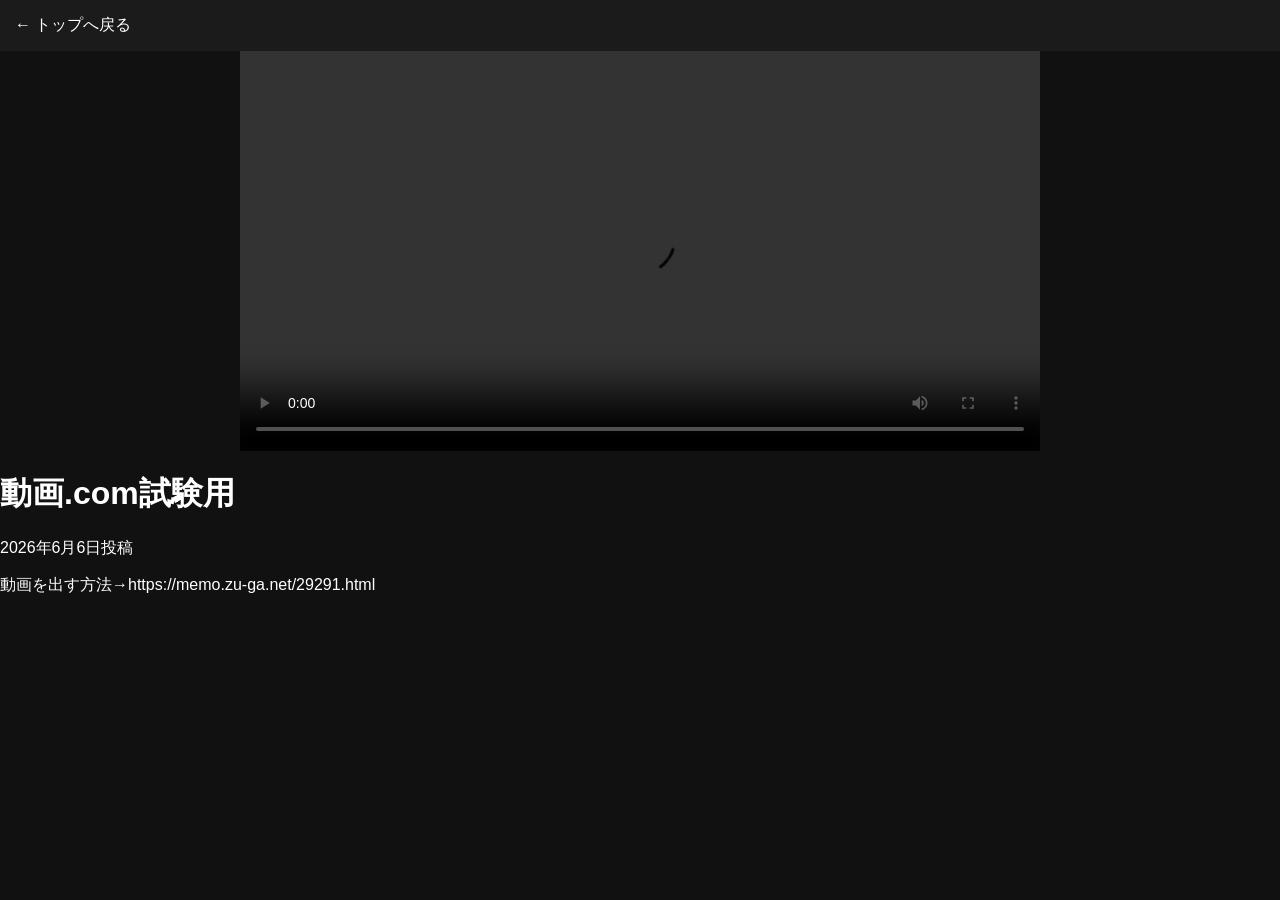
<file: 1.html>
<!DOCTYPE html>
<html lang="ja">
<head>
<meta charset="UTF-8">
<title>最初の動画</title>
<link rel="stylesheet" href="style.css">
</head>

<body>

<header>
    <a href="index.html">← トップへ戻る</a>
</header>

<video src="https://files.catbox.moe/wovdie.mp4" controls=""></video>


    <h1>動画.com試験用</h1>

    <p>
        2026年6月6日投稿
    </p>
    <p>
        動画を出す方法→https://memo.zu-ga.net/29291.html
    </p>

</main>

</body>
</html>
</file>
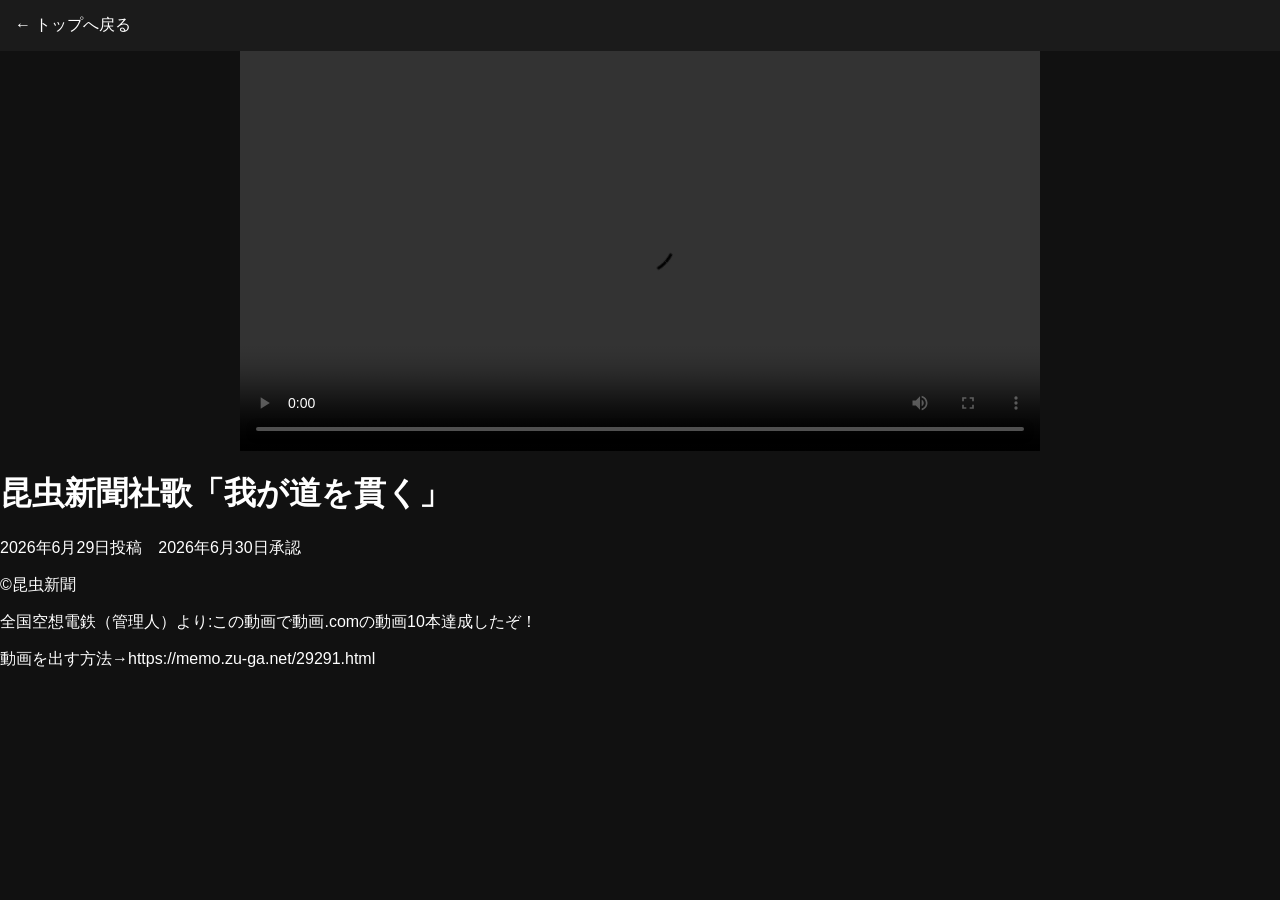
<file: 10.html>
<!DOCTYPE html>
<html lang="ja">
<head>
<meta charset="UTF-8">
<title>昆虫新聞社歌「我が道を貫く」</title>
<link rel="stylesheet" href="style.css">
</head>

<body>

<header>
    <a href="index.html">← トップへ戻る</a>
</header>

<video src="https://files.catbox.moe/ieujjo.mp4" controls=""></video>


    <h1>昆虫新聞社歌「我が道を貫く」</h1>

    <p>
        2026年6月29日投稿　2026年6月30日承認
    </p>
    <p>
        ©︎昆虫新聞
    </p>
    <p>
        全国空想電鉄（管理人）より:この動画で動画.comの動画10本達成したぞ！
    </p>
    <p>
        動画を出す方法→https://memo.zu-ga.net/29291.html
    </p>

</main>

</body>
</html>
</file>
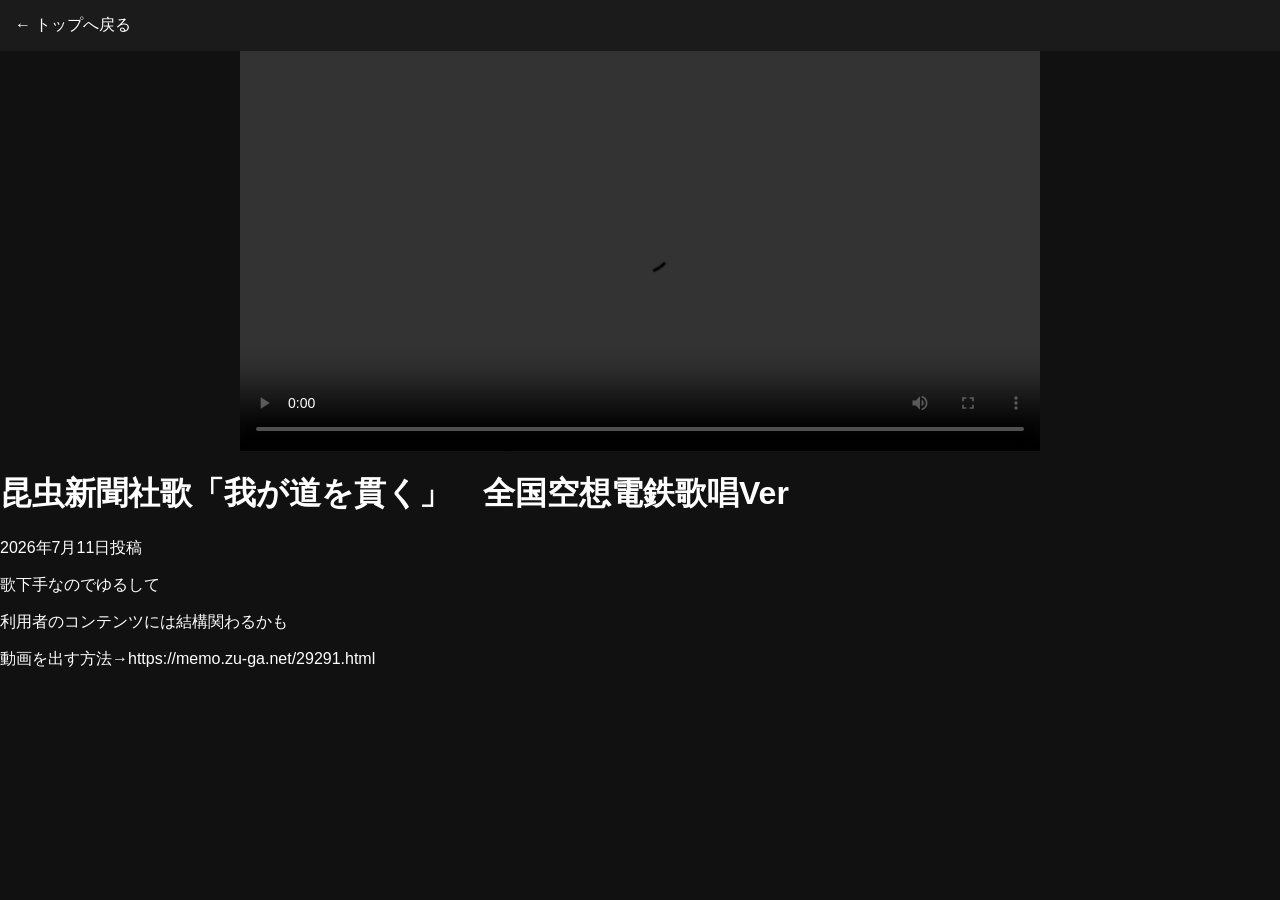
<file: 11.html>
<!DOCTYPE html>
<html lang="ja">
<head>
<meta charset="UTF-8">
<title>昆虫新聞社歌「我が道を貫く」</title>
<link rel="stylesheet" href="style.css">
</head>

<body>

<header>
    <a href="index.html">← トップへ戻る</a>
</header>

<video src="https://files.catbox.moe/ukjm03.mp4" controls=""></video>


    <h1>昆虫新聞社歌「我が道を貫く」　全国空想電鉄歌唱Ver</h1>

    <p>
        2026年7月11日投稿
    </p>
    <p>
        歌下手なのでゆるして
    </p>
    <p>
        利用者のコンテンツには結構関わるかも
    </p>
    <p>
        動画を出す方法→https://memo.zu-ga.net/29291.html
    </p>

</main>

</body>
</html>
</file>
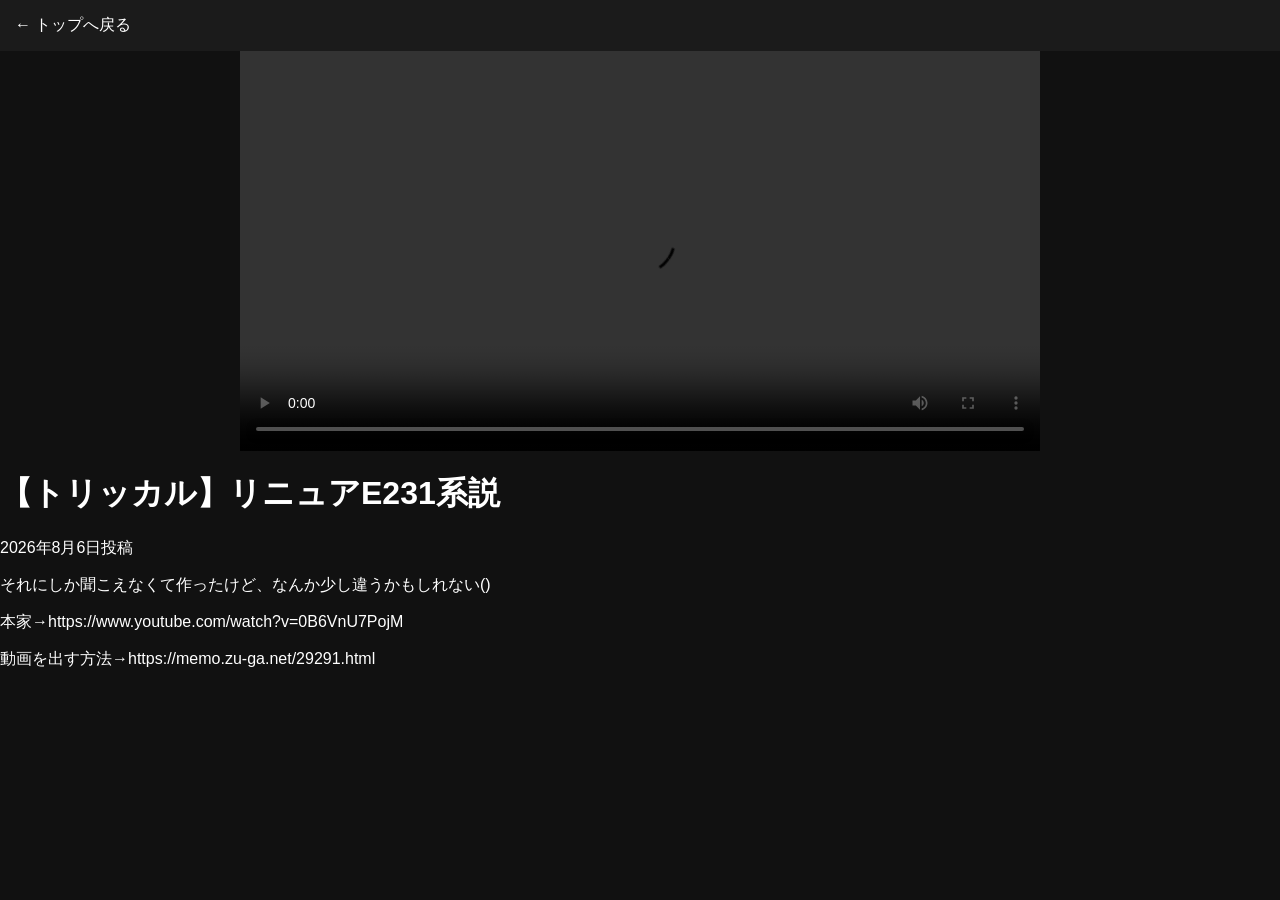
<file: 12.html>
<!DOCTYPE html>
<html lang="ja">
<head>
<meta charset="UTF-8">
<title>【トリッカル】リニュアE231系説</title>
<link rel="stylesheet" href="style.css">
</head>

<body>

<header>
    <a href="index.html">← トップへ戻る</a>
</header>

<video src="https://files.catbox.moe/tx3z01.mp4" controls=""></video>


    <h1>【トリッカル】リニュアE231系説</h1>

    <p>
        2026年8月6日投稿
    </p>
    <p>
        それにしか聞こえなくて作ったけど、なんか少し違うかもしれない()
    </p>
    <p>
        本家→https://www.youtube.com/watch?v=0B6VnU7PojM
    </p>
    <p>
        動画を出す方法→https://memo.zu-ga.net/29291.html
    </p>

</main>

</body>
</html>
</file>
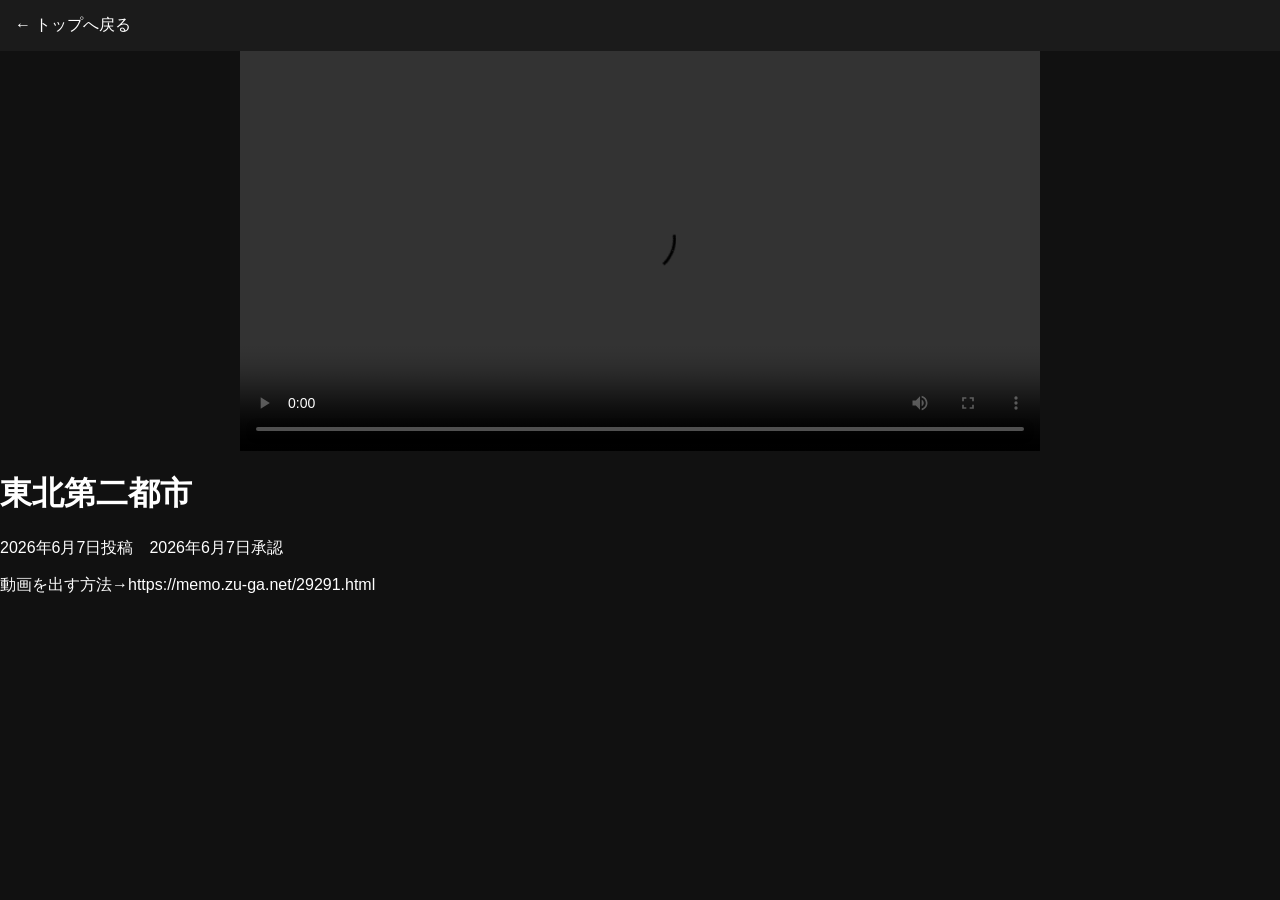
<file: 2.html>
<!DOCTYPE html>
<html lang="ja">
<head>
<meta charset="UTF-8">
<title>東北第二都市</title>
<link rel="stylesheet" href="style.css">
</head>

<body>

<header>
    <a href="index.html">← トップへ戻る</a>
</header>

<video src="https://files.catbox.moe/4yndgz.mp4" controls=""></video>


    <h1>東北第二都市</h1>

    <p>
        2026年6月7日投稿　2026年6月7日承認
    </p>
    <p>
        動画を出す方法→https://memo.zu-ga.net/29291.html
    </p>

</main>

</body>
</html>
</file>
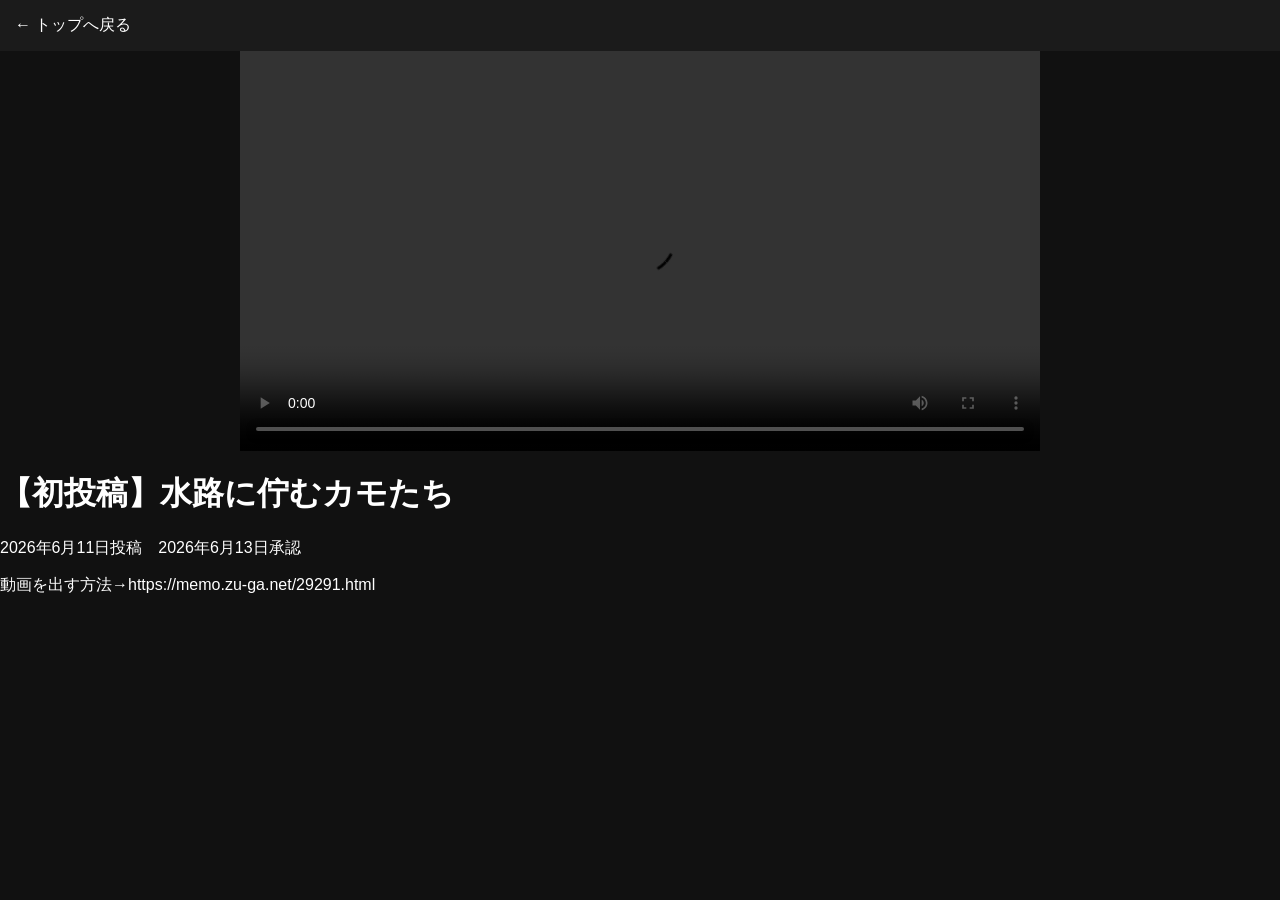
<file: 3.html>
<!DOCTYPE html>
<html lang="ja">
<head>
<meta charset="UTF-8">
<title>【初投稿】水路に佇むカモたち</title>
<link rel="stylesheet" href="style.css">
</head>

<body>

<header>
    <a href="index.html">← トップへ戻る</a>
</header>

<video src="https://files.catbox.moe/ho81h7.mov" controls=""></video>


    <h1>【初投稿】水路に佇むカモたち</h1>

    <p>
        2026年6月11日投稿　2026年6月13日承認
    </p>
    <p>
        動画を出す方法→https://memo.zu-ga.net/29291.html
    </p>

</main>

</body>
</html>
</file>
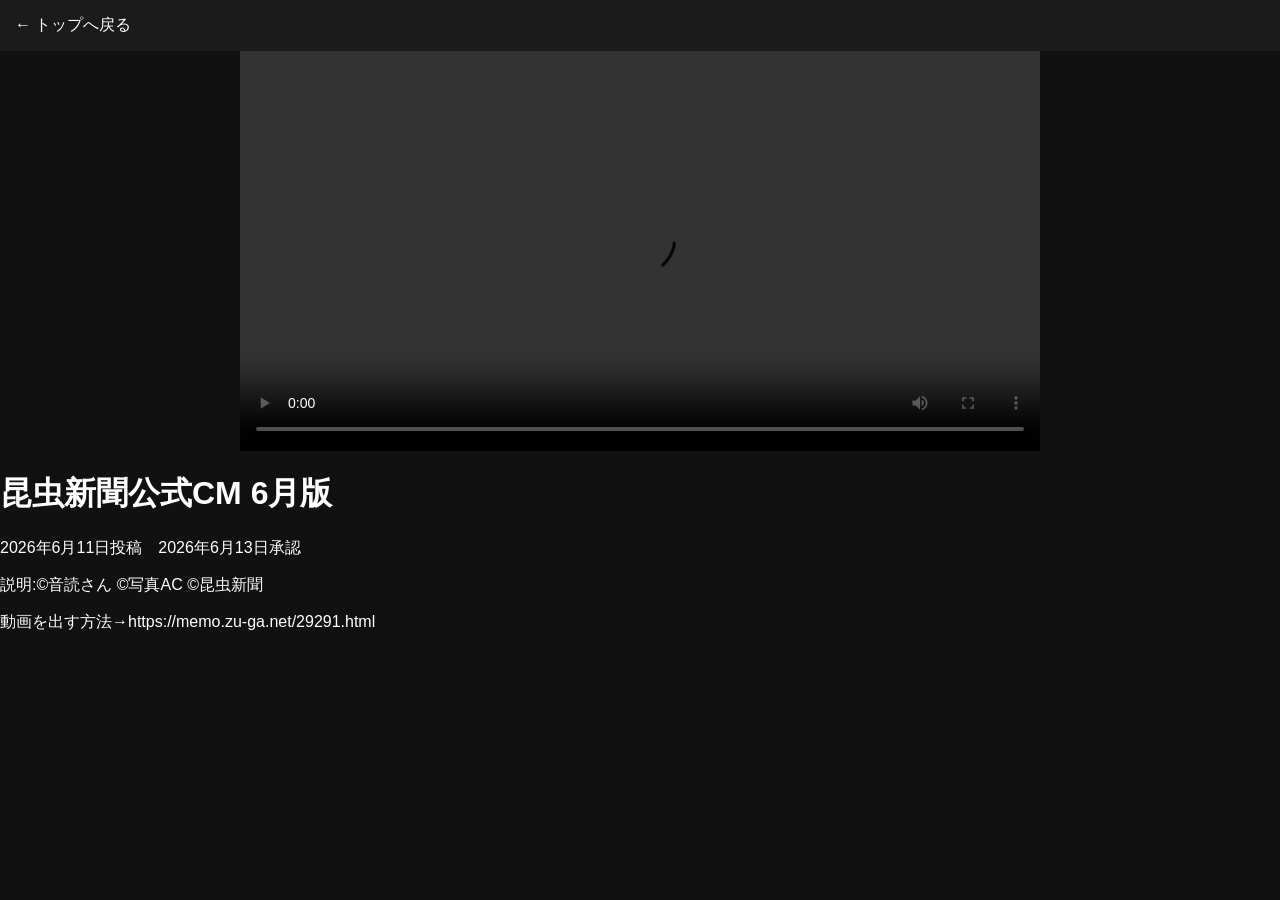
<file: 4.html>
<!DOCTYPE html>
<html lang="ja">
<head>
<meta charset="UTF-8">
<title>昆虫新聞公式CM 6月版</title>
<link rel="stylesheet" href="style.css">
</head>

<body>

<header>
    <a href="index.html">← トップへ戻る</a>
</header>

<video src="https://files.catbox.moe/3uogis.mp4" controls=""></video>


    <h1>昆虫新聞公式CM 6月版</h1>

    <p>
        2026年6月11日投稿　2026年6月13日承認
    </p>
    <p>
        説明:©︎音読さん ©︎写真AC ©︎昆虫新聞
    </p>
    <p>
        動画を出す方法→https://memo.zu-ga.net/29291.html
    </p>

</main>

</body>
</html>
</file>
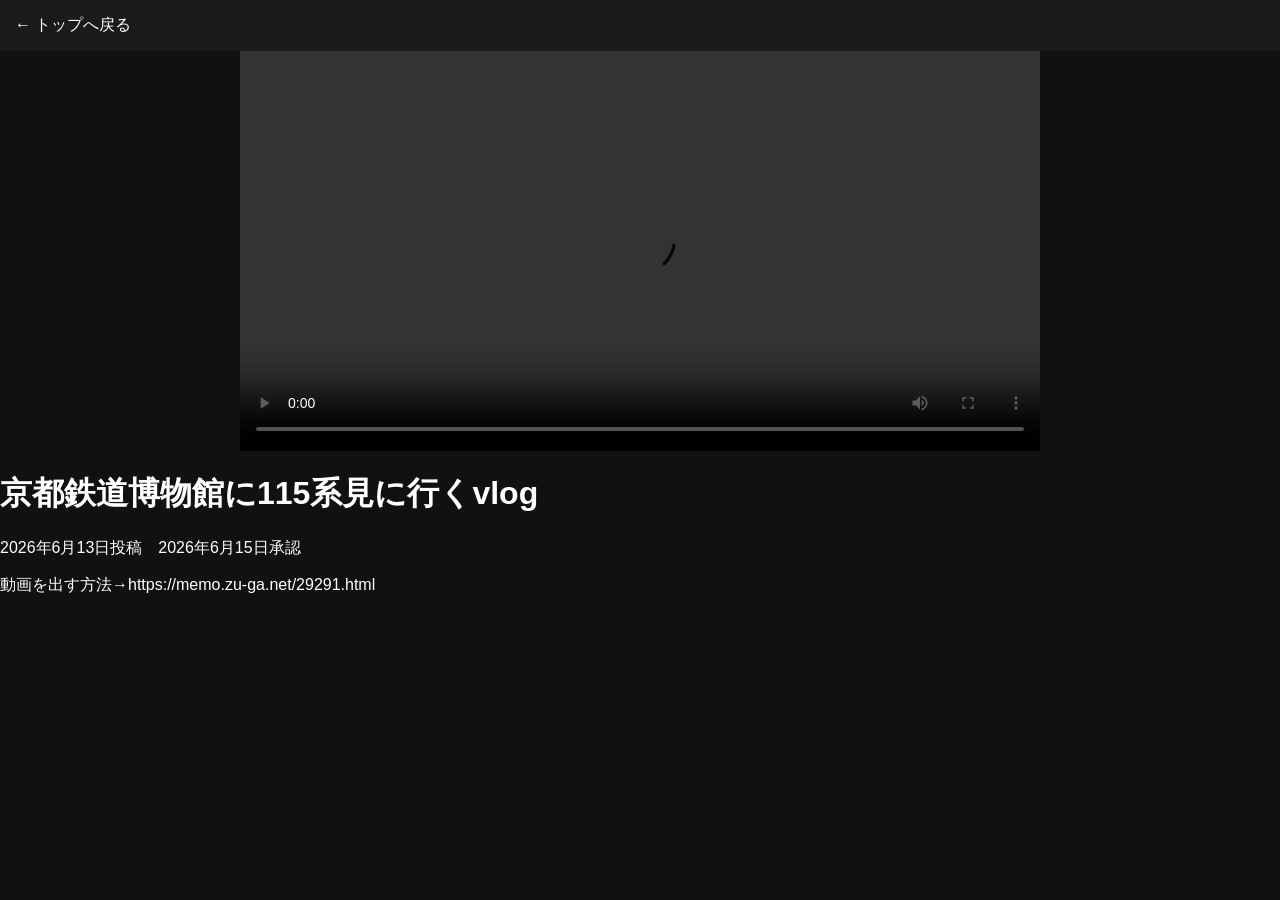
<file: 5.html>
<!DOCTYPE html>
<html lang="ja">
<head>
<meta charset="UTF-8">
<title>京都鉄道博物館に115系見に行くvlog</title>
<link rel="stylesheet" href="style.css">
</head>

<body>

<header>
    <a href="index.html">← トップへ戻る</a>
</header>

<video src="https://files.catbox.moe/kd84rt.mp4" controls=""></video>


    <h1>京都鉄道博物館に115系見に行くvlog</h1>

    <p>
        2026年6月13日投稿　2026年6月15日承認
    </p>
    <p>
        動画を出す方法→https://memo.zu-ga.net/29291.html
    </p>

</main>

</body>
</html>
</file>
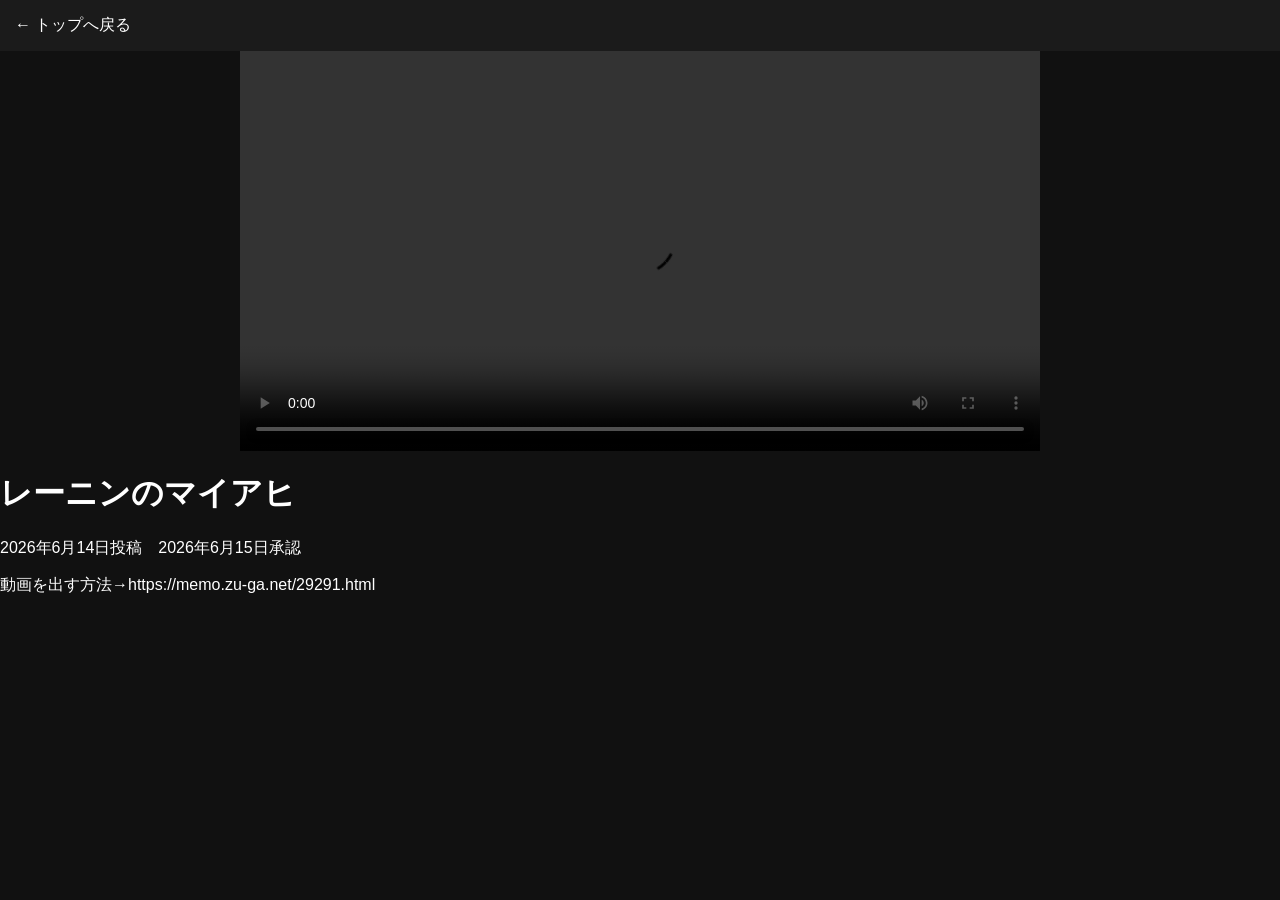
<file: 6.html>
<!DOCTYPE html>
<html lang="ja">
<head>
<meta charset="UTF-8">
<title>レーニンのマイアヒ</title>
<link rel="stylesheet" href="style.css">
</head>

<body>

<header>
    <a href="index.html">← トップへ戻る</a>
</header>

<video src="https://files.catbox.moe/w6nnus.mp4" controls=""></video>


    <h1>レーニンのマイアヒ</h1>

    <p>
        2026年6月14日投稿　2026年6月15日承認
    </p>
    <p>
        動画を出す方法→https://memo.zu-ga.net/29291.html
    </p>

</main>

</body>
</html>
</file>
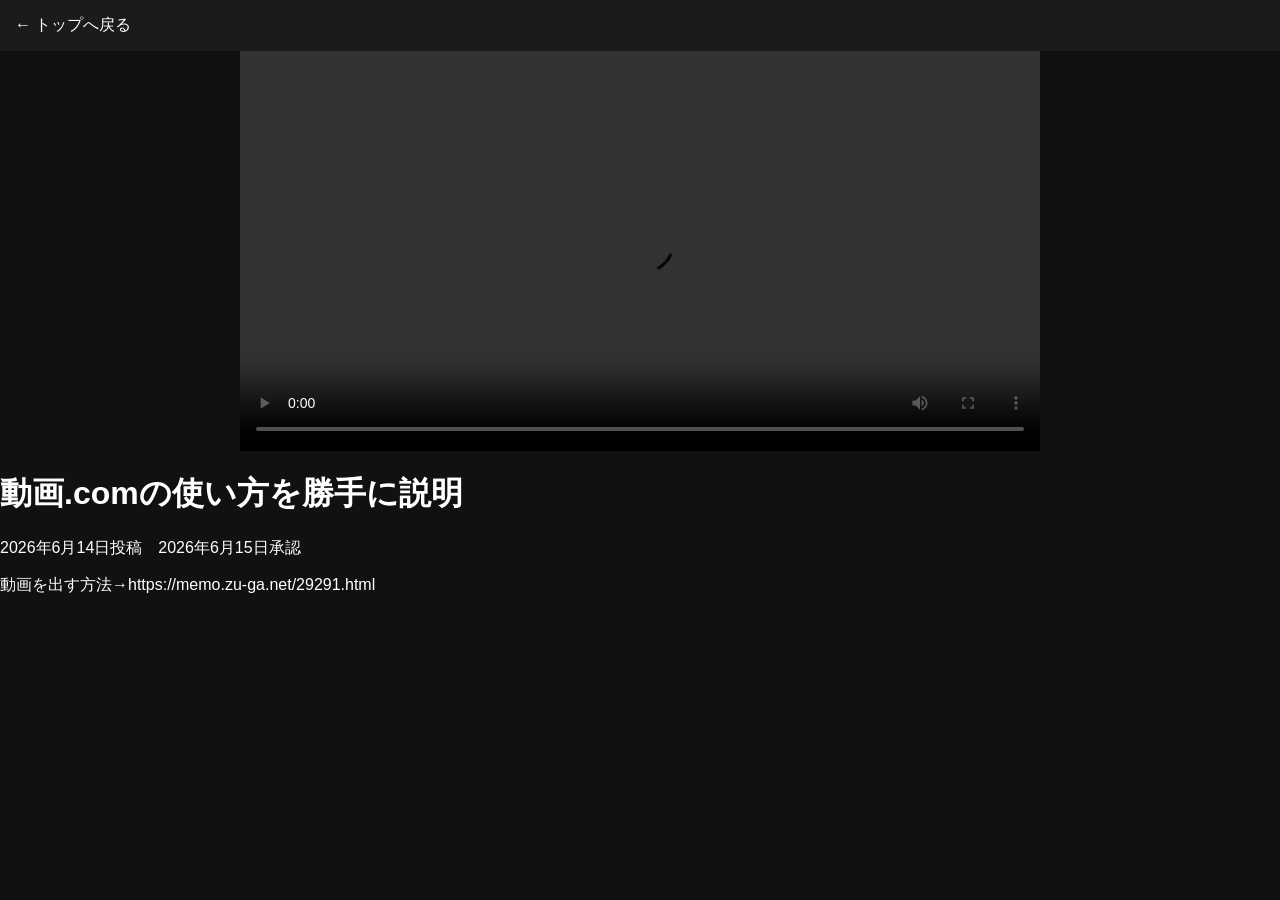
<file: 7.html>
<!DOCTYPE html>
<html lang="ja">
<head>
<meta charset="UTF-8">
<title>動画.comの使い方を勝手に説明</title>
<link rel="stylesheet" href="style.css">
</head>

<body>

<header>
    <a href="index.html">← トップへ戻る</a>
</header>

<video src="https://files.catbox.moe/0jpepk.mp4" controls=""></video>


    <h1>動画.comの使い方を勝手に説明</h1>

    <p>
        2026年6月14日投稿　2026年6月15日承認
    </p>
    <p>
        動画を出す方法→https://memo.zu-ga.net/29291.html
    </p>

</main>

</body>
</html>
</file>
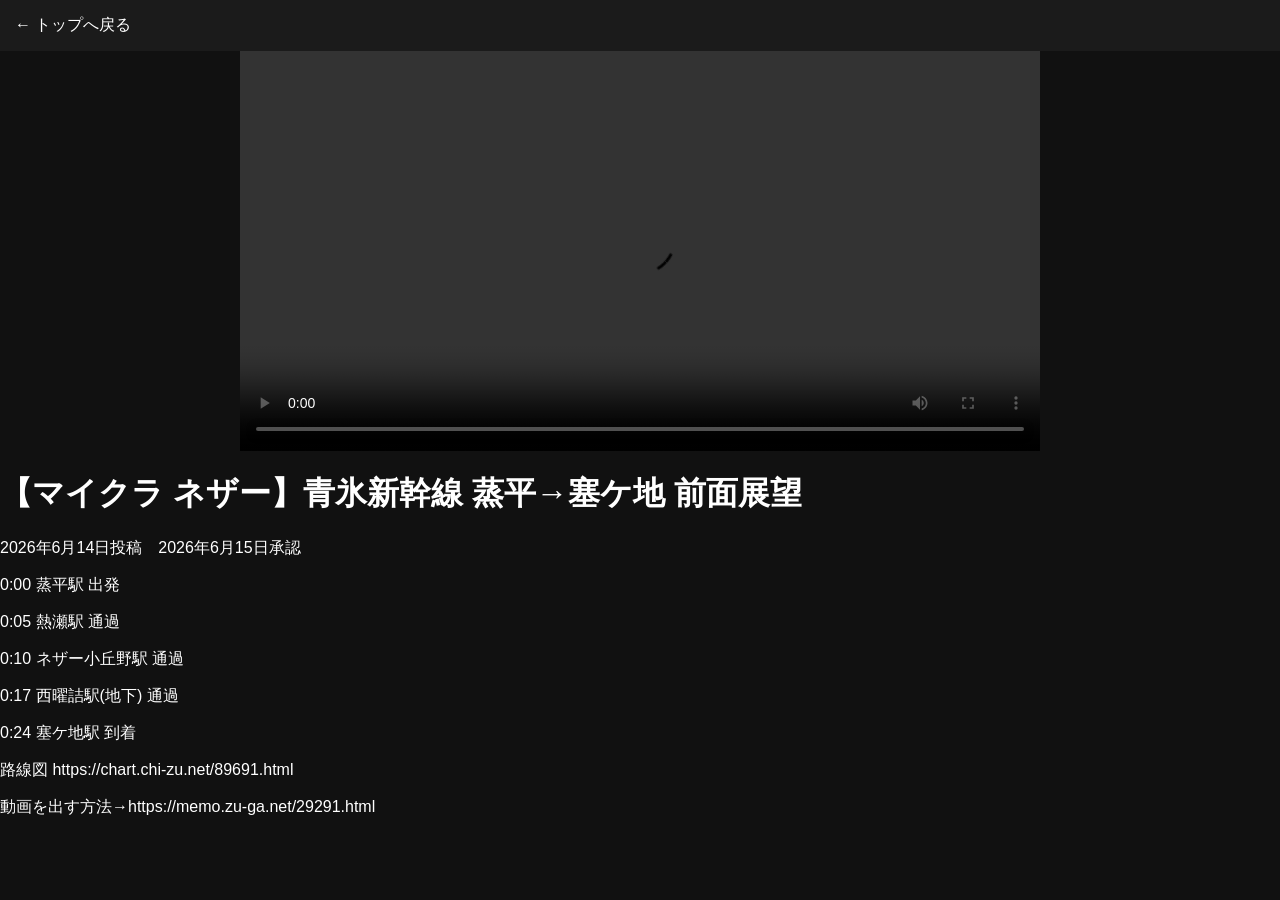
<file: 8.html>
<!DOCTYPE html>
<html lang="ja">
<head>
<meta charset="UTF-8">
<title>【マイクラ ネザー】青氷新幹線 蒸平→塞ケ地 前面展望</title>
<link rel="stylesheet" href="style.css">
</head>

<body>

<header>
    <a href="index.html">← トップへ戻る</a>
</header>

<video src="https://files.catbox.moe/elwb62.mov" controls=""></video>


    <h1>【マイクラ ネザー】青氷新幹線 蒸平→塞ケ地 前面展望</h1>

    <p>
        2026年6月14日投稿　2026年6月15日承認
    </p>
    <p>
        0:00 蒸平駅 出発
    </p>
    <p>
        0:05 熱瀬駅 通過
    </p>
    <p>
        0:10 ネザー小丘野駅 通過
    </p>
    <p>
        0:17 西曜詰駅(地下) 通過
    </p>
    <p>
        0:24 塞ケ地駅 到着
    </p>
    <p>
        路線図 https://chart.chi-zu.net/89691.html
    </p>
    <p>
        動画を出す方法→https://memo.zu-ga.net/29291.html
    </p>

</main>

</body>
</html>
</file>
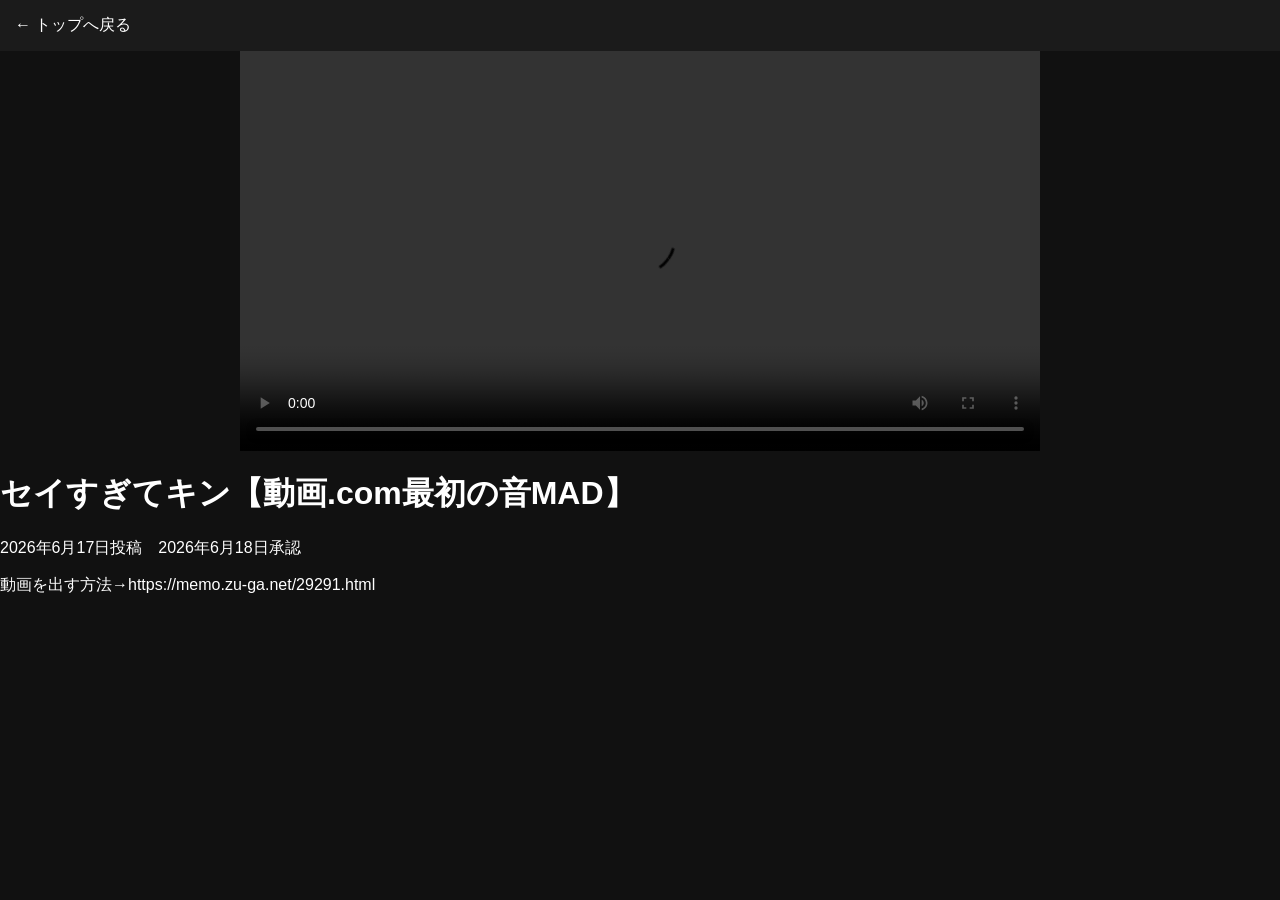
<file: 9.html>
<!DOCTYPE html>
<html lang="ja">
<head>
<meta charset="UTF-8">
<title>セイすぎてキン【動画.com最初の音MAD】</title>
<link rel="stylesheet" href="style.css">
</head>

<body>

<header>
    <a href="index.html">← トップへ戻る</a>
</header>

<video src="https://files.catbox.moe/hxvt3x.mp4" controls=""></video>


    <h1>セイすぎてキン【動画.com最初の音MAD】</h1>

    <p>
        2026年6月17日投稿　2026年6月18日承認
    </p>
    <p>
        動画を出す方法→https://memo.zu-ga.net/29291.html
    </p>

</main>

</body>
</html>
</file>
<file: style.css>
body{
    margin:0;
    background:#111;
    color:white;
    font-family:sans-serif;
}

header{
    background:#1b1b1b;
    padding:15px;
}

header a{
    color:white;
    text-decoration:none;
}

main{
    max-width:1000px;
    margin:auto;
    padding:20px;
}

.video-card{
    display:flex;
    gap:15px;
    background:#1b1b1b;
    margin-bottom:20px;
    text-decoration:none;
    color:white;
    border-radius:10px;
    overflow:hidden;
}

.video-card img{
    width:320px;
    height:180px;
    object-fit:cover;
}

.video-card h2{
    margin-top:15px;
}

.watch video{
    width:100%;
    border-radius:10px;
    background:black;
}
video{
    width: 100%;
    max-width: 800px;
    height: auto;
    display: block;
    margin: 0 auto;
}
</file>
